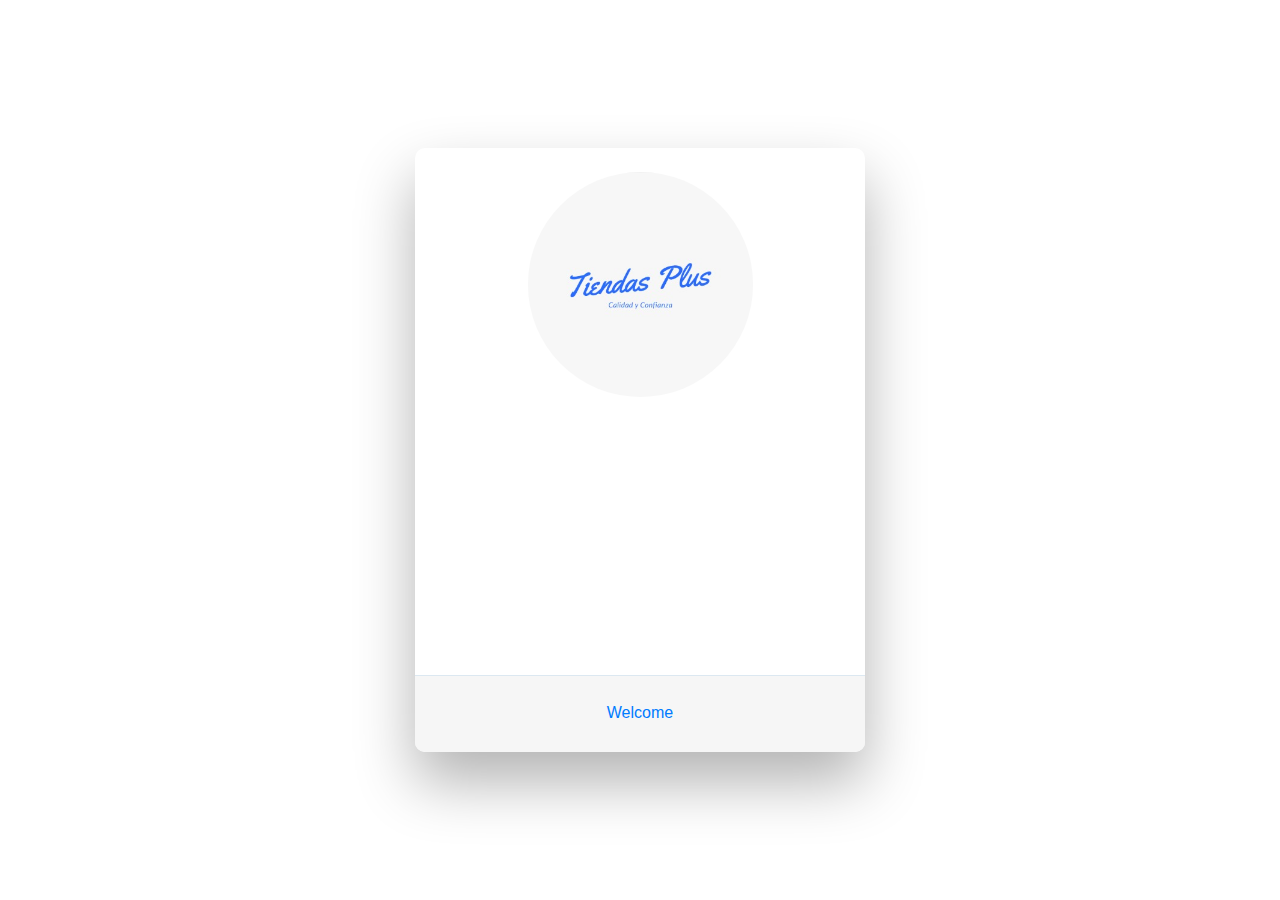
<file: front-end/Login.html>
<!doctype html>
<html lang="es">
<head>
	<link rel="stylesheet" href="Login_style.css">
</head>
<body>
<link rel="stylesheet" href="https://stackpath.bootstrapcdn.com/bootstrap/4.3.1/css/bootstrap.min.css" integrity="sha384-ggOyR0iXCbMQv3Xipma34MD+dH/1fQ784/j6cY/iJTQUOhcWr7x9JvoRxT2MZw1T" crossorigin="anonymous">

<!------ Include the above in your HEAD tag ---------->

<div class="wrapper fadeInDown">
  <div id="formContent">
  <br>
    <!-- Tabs Titles -->
	<img style="max-width: 50%;border-radius: 50%;" src="tienda_logo.jpg">
    <!-- Login Form -->
	<br>
	<br>
	<br>
    <form>
      <input type="text" id="login" class="fadeIn second" name="login" placeholder="User">
      <input type="password" id="password" class="fadeIn third" name="password" placeholder="Password">
	  <br>
      <button type="button" class="fadeIn fourth" onclick="loguear()">Log in</button>
    </form>
	<br>
	<p id ="error"></p>

    <!-- Remind Passowrd -->
    <div id="formFooter">
      <a class="underlineHover" href="#">Welcome</a>
    </div>

  </div>
</div>

<script  src="https://code.jquery.com/jquery-3.5.1.min.js"  integrity="sha256-9/aliU8dGd2tb6OSsuzixeV4y/faTqgFtohetphbbj0="  crossorigin="anonymous"></script>
<script src="https://cdnjs.cloudflare.com/ajax/libs/popper.js/1.14.7/umd/popper.min.js" integrity="sha384-UO2eT0CpHqdSJQ6hJty5KVphtPhzWj9WO1clHTMGa3JDZwrnQq4sF86dIHNDz0W1" crossorigin="anonymous"></script>   
<script src="https://stackpath.bootstrapcdn.com/bootstrap/4.3.1/js/bootstrap.min.js" integrity="sha384-JjSmVgyd0p3pXB1rRibZUAYoIIy6OrQ6VrjIEaFf/nJGzIxFDsf4x0xIM+B07jRM" crossorigin="anonymous"></script>  


</body>

<script>

function loguear() {
	var url_ = "https://tiendasplus.herokuapp.com/Login/login";
	
	$.ajax({
		type: "POST",
		contentType: "application/json; charset=utf-8",
		url: url_,
		data: JSON.stringify({'usuario':$("#login").val(),'contrasenia':$("#password").val()}),
		success: function( response ) {
			if(response == "ERROR"){
				$("#error").text("Usuario o contraseña incorrectos");
			}else{
				sessionStorage.setItem('token', response);
				location.href="index.html"
			}
		},
		error: function(){
			$("#miModal").modal("show");
		}
	});

}
</script>
</html>
</file>
<file: front-end/Login_style.css>
/* BASIC */

html {
  background-color: #56baed;
}

body {
  font-family: "Poppins", sans-serif;
  height: 100vh;
}

a {
  color: #92badd;
  display:inline-block;
  text-decoration: none;
  font-weight: 400;
}

h2 {
  text-align: center;
  font-size: 16px;
  font-weight: 600;
  text-transform: uppercase;
  display:inline-block;
  margin: 40px 8px 10px 8px; 
  color: #cccccc;
}



/* STRUCTURE */

.wrapper {
  display: flex;
  align-items: center;
  flex-direction: column; 
  justify-content: center;
  width: 100%;
  min-height: 100%;
  padding: 20px;
}

#formContent {
  -webkit-border-radius: 10px 10px 10px 10px;
  border-radius: 10px 10px 10px 10px;
  background: #fff;
  padding: 30px;
  width: 90%;
  max-width: 450px;
  position: relative;
  padding: 0px;
  -webkit-box-shadow: 0 30px 60px 0 rgba(0,0,0,0.3);
  box-shadow: 0 30px 60px 0 rgba(0,0,0,0.3);
  text-align: center;
}

#formFooter {
  background-color: #f6f6f6;
  border-top: 1px solid #dce8f1;
  padding: 25px;
  text-align: center;
  -webkit-border-radius: 0 0 10px 10px;
  border-radius: 0 0 10px 10px;
}



/* TABS */

h2.inactive {
  color: #cccccc;
}

h2.active {
  color: #0d0d0d;
  border-bottom: 2px solid #5fbae9;
}



/* FORM TYPOGRAPHY*/

button{
  background-color: #56baed;
  border: none;
  color: white;
  padding: 15px 80px;
  text-align: center;
  text-decoration: none;
  display: inline-block;
  text-transform: uppercase;
  font-size: 13px;
  -webkit-box-shadow: 0 10px 30px 0 rgba(95,186,233,0.4);
  box-shadow: 0 10px 30px 0 rgba(95,186,233,0.4);
  -webkit-border-radius: 5px 5px 5px 5px;
  border-radius: 5px 5px 5px 5px;
  margin: 5px 20px 40px 20px;
  -webkit-transition: all 0.3s ease-in-out;
  -moz-transition: all 0.3s ease-in-out;
  -ms-transition: all 0.3s ease-in-out;
  -o-transition: all 0.3s ease-in-out;
  transition: all 0.3s ease-in-out;
}

button:hover {
	background-color: #39ace7;
	
}

button:active{
	-moz-transform: scale(0.95);
  -webkit-transform: scale(0.95);
  -o-transform: scale(0.95);
  -ms-transform: scale(0.95);
  transform: scale(0.95);
	
}

input[type=button], input[type=button], input[type=reset]  {
  background-color: #56baed;
  border: none;
  color: white;
  padding: 15px 80px;
  text-align: center;
  text-decoration: none;
  display: inline-block;
  text-transform: uppercase;
  font-size: 13px;
  -webkit-box-shadow: 0 10px 30px 0 rgba(95,186,233,0.4);
  box-shadow: 0 10px 30px 0 rgba(95,186,233,0.4);
  -webkit-border-radius: 5px 5px 5px 5px;
  border-radius: 5px 5px 5px 5px;
  margin: 5px 20px 40px 20px;
  -webkit-transition: all 0.3s ease-in-out;
  -moz-transition: all 0.3s ease-in-out;
  -ms-transition: all 0.3s ease-in-out;
  -o-transition: all 0.3s ease-in-out;
  transition: all 0.3s ease-in-out;
}

input[type=button]:hover, input[type=button]:hover, input[type=reset]:hover  {
  background-color: #39ace7;
}

input[type=button]:active, input[type=button]:active, input[type=reset]:active  {
  -moz-transform: scale(0.95);
  -webkit-transform: scale(0.95);
  -o-transform: scale(0.95);
  -ms-transform: scale(0.95);
  transform: scale(0.95);
}

input[type=text], [type=password] {
  background-color: #f6f6f6;
  border: none;
  color: #0d0d0d;
  padding: 15px 32px;
  text-align: center;
  text-decoration: none;
  display: inline-block;
  font-size: 16px;
  margin: 5px;
  width: 85%;
  border: 2px solid #f6f6f6;
  -webkit-transition: all 0.5s ease-in-out;
  -moz-transition: all 0.5s ease-in-out;
  -ms-transition: all 0.5s ease-in-out;
  -o-transition: all 0.5s ease-in-out;
  transition: all 0.5s ease-in-out;
  -webkit-border-radius: 5px 5px 5px 5px;
  border-radius: 5px 5px 5px 5px;
}

input[type=text]:focus, [type=password]:focus  {
  background-color: #fff;
  border-bottom: 2px solid #5fbae9;
}

input[type=text]:placeholder, , [type=password]:placeholder {
  color: #cccccc;
}



/* ANIMATIONS */

/* Simple CSS3 Fade-in-down Animation */
.fadeInDown {
  -webkit-animation-name: fadeInDown;
  animation-name: fadeInDown;
  -webkit-animation-duration: 1s;
  animation-duration: 1s;
  -webkit-animation-fill-mode: both;
  animation-fill-mode: both;
}

@-webkit-keyframes fadeInDown {
  0% {
    opacity: 0;
    -webkit-transform: translate3d(0, -100%, 0);
    transform: translate3d(0, -100%, 0);
  }
  100% {
    opacity: 1;
    -webkit-transform: none;
    transform: none;
  }
}

@keyframes fadeInDown {
  0% {
    opacity: 0;
    -webkit-transform: translate3d(0, -100%, 0);
    transform: translate3d(0, -100%, 0);
  }
  100% {
    opacity: 1;
    -webkit-transform: none;
    transform: none;
  }
}

/* Simple CSS3 Fade-in Animation */
@-webkit-keyframes fadeIn { from { opacity:0; } to { opacity:1; } }
@-moz-keyframes fadeIn { from { opacity:0; } to { opacity:1; } }
@keyframes fadeIn { from { opacity:0; } to { opacity:1; } }

.fadeIn {
  opacity:0;
  -webkit-animation:fadeIn ease-in 1;
  -moz-animation:fadeIn ease-in 1;
  animation:fadeIn ease-in 1;

  -webkit-animation-fill-mode:forwards;
  -moz-animation-fill-mode:forwards;
  animation-fill-mode:forwards;

  -webkit-animation-duration:1s;
  -moz-animation-duration:1s;
  animation-duration:1s;
}

.fadeIn.first {
  -webkit-animation-delay: 0.4s;
  -moz-animation-delay: 0.4s;
  animation-delay: 0.4s;
}

.fadeIn.second {
  -webkit-animation-delay: 0.6s;
  -moz-animation-delay: 0.6s;
  animation-delay: 0.6s;
}

.fadeIn.third {
  -webkit-animation-delay: 0.8s;
  -moz-animation-delay: 0.8s;
  animation-delay: 0.8s;
}

.fadeIn.fourth {
  -webkit-animation-delay: 1s;
  -moz-animation-delay: 1s;
  animation-delay: 1s;
}

/* Simple CSS3 Fade-in Animation */
.underlineHover:after {
  display: block;
  left: 0;
  bottom: -10px;
  width: 0;
  height: 2px;
  background-color: #56baed;
  content: "";
  transition: width 0.2s;
}

.underlineHover:hover {
  color: #0d0d0d;
}

.underlineHover:hover:after{
  width: 100%;
}



/* OTHERS */

*:focus {
    outline: none;
} 

#icon {
  width:60%;
}
</file>
